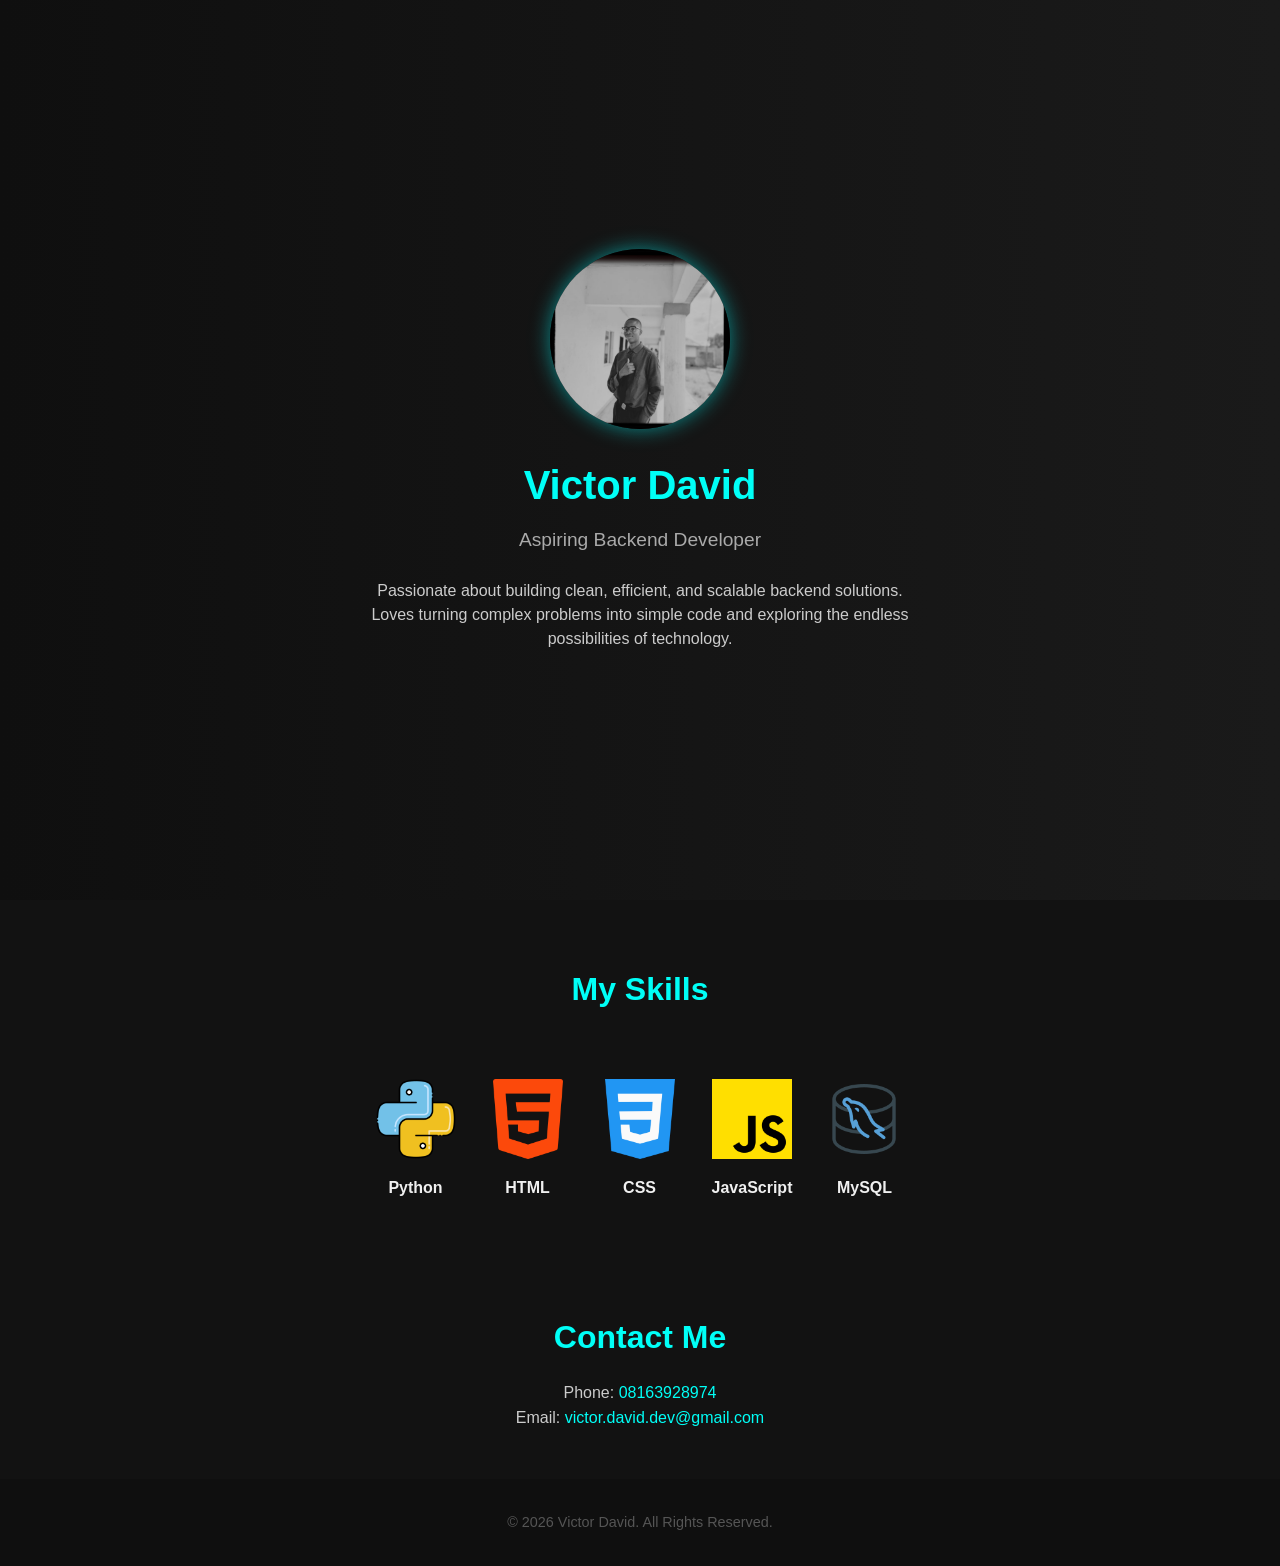
<file: index.html>
<!DOCTYPE html>
<html lang="en">
<head>
<meta charset="UTF-8">
<meta name="viewport" content="width=device-width, initial-scale=1.0">
<title>Victor's Portfolio</title>
<link rel="stylesheet" href="bio.css">
</head>
<body>

<!-- Hero Section -->
<header>
    <img src="f-end-img/my_pic.jpg" alt="Victor's Photo" id="hero-img">
    <h1>Victor David</h1>
    <p>Aspiring Backend Developer</p>
    <div class="bio">
        Passionate about building clean, efficient, and scalable backend solutions.<br>
        Loves turning complex problems into simple code and exploring the endless possibilities of technology.
    </div>
</header>

<!-- Skills Section -->
<section class="skills">
    <h2>My Skills</h2>
    <div class="skill-icons">
        <div class="skill">
            <a href="https://www.python.org/" target="_blank">
                <img src="f-end-img/python_img.png" alt="Python" class="skill-icon">
            </a>
            <p>Python</p>
        </div>
        <div class="skill">
            <a href="https://developer.mozilla.org/en-US/docs/Web/HTML" target="_blank">
                <img src="f-end-img/html_img.png" alt="HTML" class="skill-icon">
            </a>
            <p>HTML</p>
        </div>
        <div class="skill">
            <a href="https://developer.mozilla.org/en-US/docs/Web/CSS" target="_blank">
                <img src="f-end-img/css_img.png" alt="CSS" class="skill-icon">
            </a>
            <p>CSS</p>
        </div>
        <div class="skill">
            <a href="https://developer.mozilla.org/en-US/docs/Web/JavaScript" target="_blank">
                <img src="f-end-img/js_img.png" alt="JavaScript" class="skill-icon">
            </a>
            <p>JavaScript</p>
        </div>
        <div class="skill">
            <a href="https://www.mysql.com/" target="_blank">
                <img src="f-end-img/sql.png" alt="MySQL" class="skill-icon">
            </a>
            <p>MySQL</p>
        </div>
    </div>
</section>

<!-- Contact Section -->
<section class="contact">
    <h2>Contact Me</h2>
    <p>Phone: <a href="tel:+2348163928974">08163928974</a></p>
    <p>Email: <a href="mailto:victor.david.dev@gmail.com">victor.david.dev@gmail.com</a></p>
</section>

<!-- Footer -->
<footer>
    &copy; 2026 Victor David. All Rights Reserved.
</footer>

</body>

</html>
</file>
<file: bio.css>
/* Reset & Basic */
* { margin:0; padding:0; box-sizing:border-box; font-family:'Segoe UI', Tahoma, Geneva, Verdana, sans-serif; }
body { background:#0f0f0f; color:#f0f0f0; line-height:1.6; }
a { text-decoration:none; color:inherit; }

/* Hero Section */
header {
    display:flex; flex-direction:column; align-items:center; justify-content:center;
    min-height:100vh; background:linear-gradient(to right, #0f0f0f, #1a1a1a);
    text-align:center; padding:2rem;
}
header img {
    width:180px; height:180px; border-radius:50%; object-fit:cover; margin-bottom:1.5rem;
    box-shadow:0 0 20px rgba(0,255,255,0.5); transition: transform 0.5s ease;
}
header img:hover { transform: scale(1.05); }
header h1 { font-size:2.5rem; margin-bottom:0.5rem; color:#00fff7; }
header p { font-size:1.2rem; color:#aaa; }
.bio { max-width:600px; margin-top:1.5rem; color:#ccc; font-size:1rem; line-height:1.5; text-align:center; }

/* Skills Section */
section.skills {
    padding:4rem 2rem; display:flex; flex-direction:column; align-items:center; gap:2rem;
    background:#121212;
}
section.skills h2 { font-size:2rem; margin-bottom:2rem; color:#00fff7; }
.skill-icons { display:flex; flex-wrap:wrap; gap:2rem; justify-content:center; }
.skill { display:flex; flex-direction:column; align-items:center; transition: transform 0.3s ease; }
.skill img {
    width:80px; height:80px; margin-bottom:0.5rem;
    transition: transform 0.3s ease, box-shadow 0.3s ease;
    animation: breathe 2s infinite ease-in-out;
}
.skill img:hover { box-shadow:0 0 15px #00fff7; transform: scale(1.3); }
.skill p { color:#f0f0f0; font-weight:bold; text-align:center; }

/* Organic breathing: different durations & delays */
.skill-icons .skill:nth-child(1) img { animation-duration: 1.9s; animation-delay: 0s; }
.skill-icons .skill:nth-child(2) img { animation-duration: 2.1s; animation-delay: 0.15s; }
.skill-icons .skill:nth-child(3) img { animation-duration: 2s; animation-delay: 0.3s; }
.skill-icons .skill:nth-child(4) img { animation-duration: 1.95s; animation-delay: 0.1s; }
.skill-icons .skill:nth-child(5) img { animation-duration: 2.05s; animation-delay: 0.25s; }

/* Breathe animation */
@keyframes breathe {
    0%, 100% { transform: scale(1); }
    50% { transform: scale(1.2); }
}

/* Contact Section */
section.contact {
    padding:3rem 2rem; text-align:center; background:#121212; color:#ccc;
}
section.contact h2 { font-size:2rem; margin-bottom:1rem; color:#00fff7; }
section.contact a { color:#00fff7; }

/* Footer */
footer { text-align:center; padding:2rem; background:#0f0f0f; color:#555; font-size:0.9rem; }

/* Hero image subtle breathing */
#hero-img {
    animation: heroBreathe 4s infinite ease-in-out;
}

@keyframes heroBreathe {
    0%, 100% { transform: scale(1); }
    50% { transform: scale(1.05); }
}
</file>
